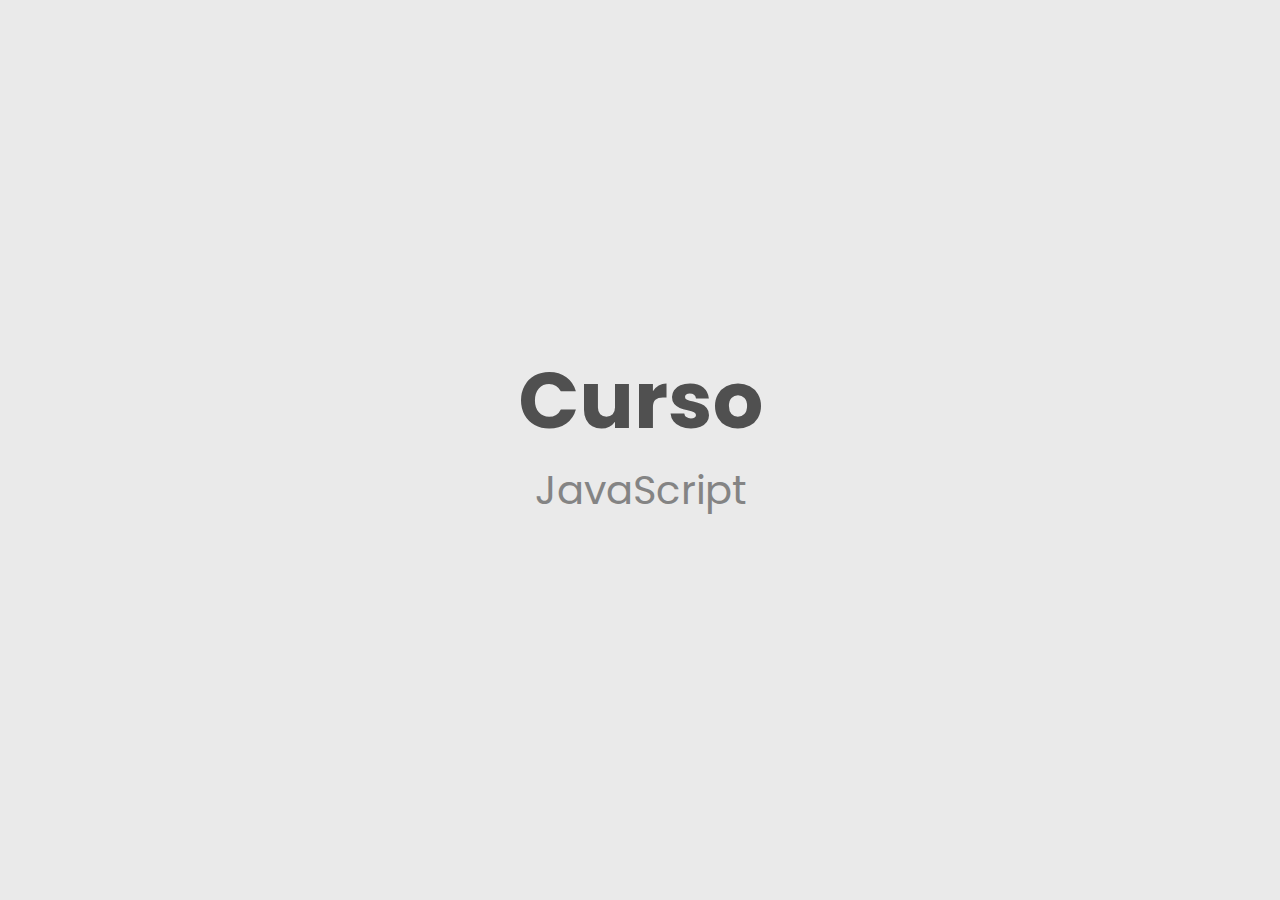
<file: Intro/index.html>
<!DOCTYPE html>
<html lang="en">
<head>
    <meta charset="UTF-8">
    <meta name="viewport" content="width=device-width, initial-scale=1.0">
    <link rel="stylesheet" href="styles.css">
    <script defer src="./operadoresLogicos.js"></script>
    <title>Document</title>
</head>
<body>
    <h1>Curso</h1>
    <h2>JavaScript</h2>
</body>
</html>
</file>
<file: Intro/styles.css>
@import url('https://fonts.googleapis.com/css2?family=Poppins:wght@400;600&display=swap');

* {
	box-sizing: border-box;
	margin: 0;
	padding: 0;
}

body {
	font-family: 'Poppins', sans-serif;
	min-height: 100vh;
	width: 100%;
	background: #eaeaea;
	color: #000;
	display: flex;
	flex-direction: column;
	align-items: center;
	justify-content: center;
}

h1 {
	font-size: 80px;
    color: rgb(80, 80, 80);
}

h2 {
	font-size: 40px;
	font-weight: normal;
	margin-bottom: 40px;
	color: #848484;
}

button {
	border: none;
	background: #2553df;
	font-family: 'Poppins', sans-serif;
	font-size: 22px;
	cursor: pointer;
	border-radius: 10px;
	color: #fff;
	padding: 14px 28px;
	margin-bottom: 20px;
}

button:hover {
	background: #1942be;
}
</file>
